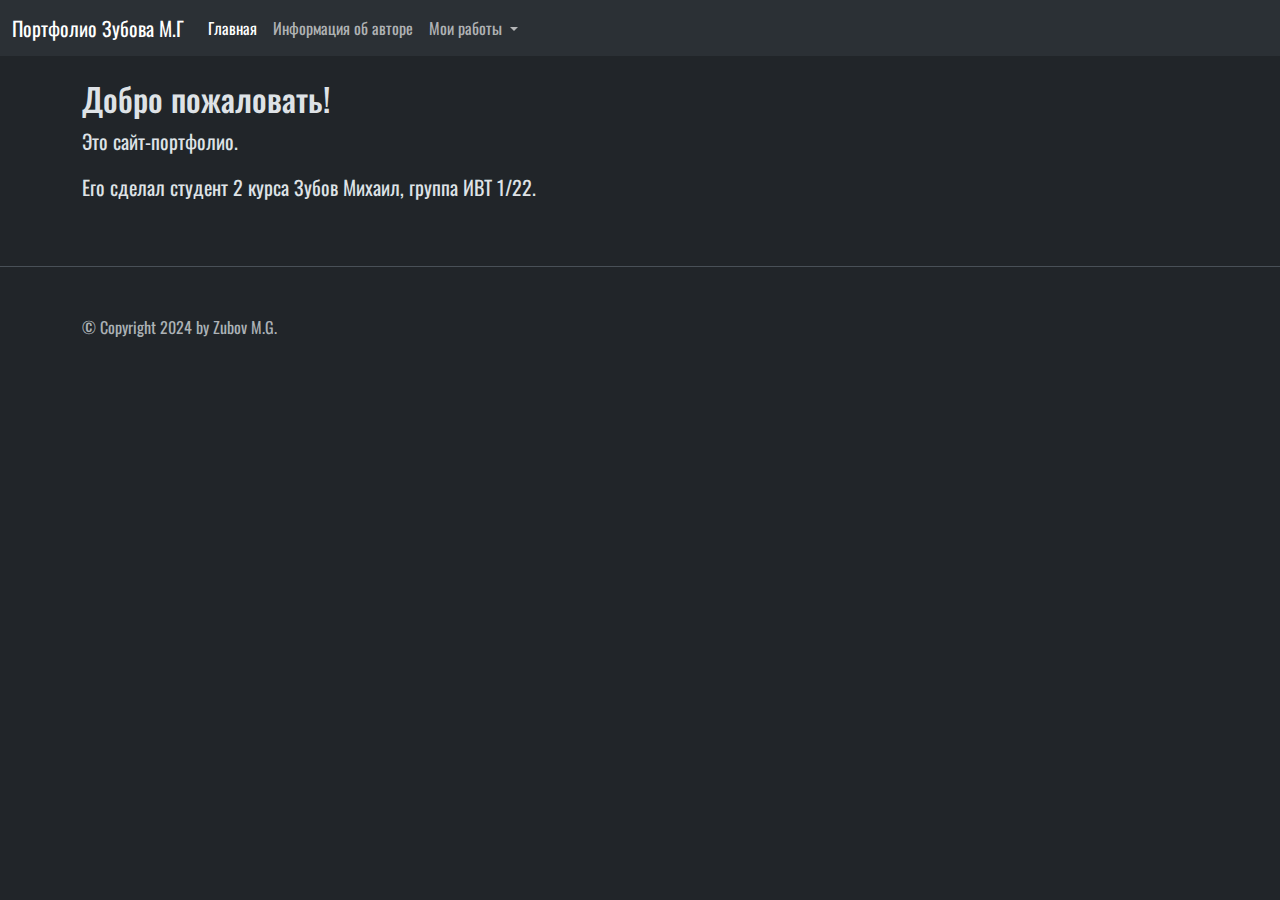
<file: index.html>
<!doctype html>
<html lang="ru">

<head>
  <meta charset="utf-8">
  <meta name="viewport" content="width=device-width, initial-scale=1">
  <meta name="description" content="My Portfolio">
  <meta name="author" content="Zubov M.G">
  <link rel="icon" href="static/img/prikol.ico">

  <title>Портфолио — Зубов М.Г</title>

  <link rel="stylesheet" href="static/css/bootstrap.min.css">
  <link rel="stylesheet" href="static/css/style.css">
  <link rel="preconnect" href="https://fonts.googleapis.com">
  <link rel="preconnect" href="https://fonts.gstatic.com" crossorigin>
  <link href="https://fonts.googleapis.com/css2?family=Oswald&display=swap" rel="stylesheet">
</head>

<body data-bs-theme="dark">
  <nav class="navbar navbar-expand-lg bg-body-tertiary fixed-top">
    <div class="container-fluid">
      <a class="navbar-brand" href="#">Портфолио Зубова М.Г</a>
      <button class="navbar-toggler" type="button" data-bs-toggle="collapse" data-bs-target="#navbarSupportedContent" aria-controls="navbarSupportedContent" aria-expanded="false" aria-label="Переключатель навигации">
        <span class="navbar-toggler-icon"></span>
      </button>
      <div class="collapse navbar-collapse" id="navbarSupportedContent">
        <ul class="navbar-nav me-auto mb-2 mb-lg-0">
          <li class="nav-item">
            <a class="nav-link active" aria-current="page" href="./">Главная</a>
          </li>
          <li class="nav-item">
            <a class="nav-link" href="info/">Информация об авторе</a>
          </li>
          <li class="nav-item dropdown">
            <a class="nav-link dropdown-toggle" href="#" role="button" data-bs-toggle="dropdown" aria-expanded="false">
              Мои работы
            </a>
            <ul class="dropdown-menu">
              <li><a class="dropdown-item" href="portfolio-po-kp/">КП</a></li>
              <li><a class="dropdown-item" href="programmirovanie-5-sem/">Прог 5 сем</a></li>
              <li><a class="dropdown-item" href="#">Что-то еще здесь</a></li>
            </ul>
          </li>
        </ul>
      </div>
    </div>
  </nav>
  <header ></header>
  <main class="page-header">
    <div class="container overflow-hidden"> 
      <div class="row">
        <div class="fs-5 col-md-6">
          
<!-- BLOG POST -->
<div>
  <h2>Добро пожаловать!</h2>
  <p>Это сайт-портфолио.</p>
<p>Его сделал студент 2 курса Зубов Михаил, группа ИВТ 1/22.</p>

</div>
<!-- END BLOG POST -->

</div>
<!-- END MAIN BODY -->

        </div>
      </div>
    </div>     
  </main>
  <footer class="pt-5 my-5 text-muted border-top">
    <div class="container">
      &copy; Copyright 2024 by Zubov M.G.
    </div>

  </footer>

  <script src="static/js/bootstrap.bundle.min.js"></script>
  <script src="static/js/bootstrap.esm.min.js"></script>

</body>
</file>
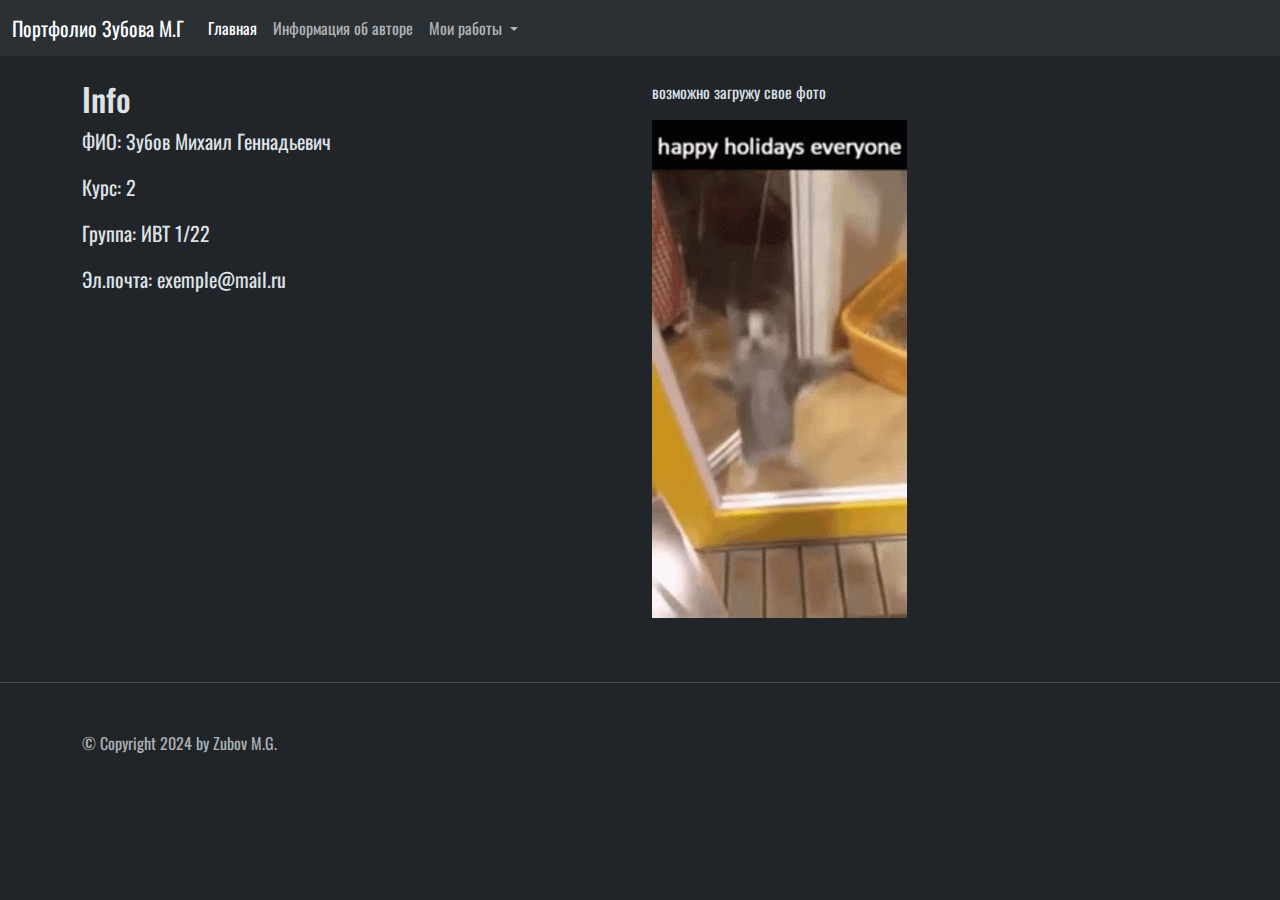
<file: info/index.html>
<!doctype html>
<html lang="ru">

<head>
  <meta charset="utf-8">
  <meta name="viewport" content="width=device-width, initial-scale=1">
  <meta name="description" content="My Portfolio">
  <meta name="author" content="Zubov M.G">
  <link rel="icon" href="../static/img/prikol.ico">

  <title>Портфолио — Зубов М.Г</title>

  <link rel="stylesheet" href="../static/css/bootstrap.min.css">
  <link rel="stylesheet" href="../static/css/style.css">
  <link rel="preconnect" href="https://fonts.googleapis.com">
  <link rel="preconnect" href="https://fonts.gstatic.com" crossorigin>
  <link href="https://fonts.googleapis.com/css2?family=Oswald&display=swap" rel="stylesheet">
</head>

<body data-bs-theme="dark">
  <nav class="navbar navbar-expand-lg bg-body-tertiary fixed-top">
    <div class="container-fluid">
      <a class="navbar-brand" href="#">Портфолио Зубова М.Г</a>
      <button class="navbar-toggler" type="button" data-bs-toggle="collapse" data-bs-target="#navbarSupportedContent" aria-controls="navbarSupportedContent" aria-expanded="false" aria-label="Переключатель навигации">
        <span class="navbar-toggler-icon"></span>
      </button>
      <div class="collapse navbar-collapse" id="navbarSupportedContent">
        <ul class="navbar-nav me-auto mb-2 mb-lg-0">
          <li class="nav-item">
            <a class="nav-link active" aria-current="page" href="../">Главная</a>
          </li>
          <li class="nav-item">
            <a class="nav-link" href="./">Информация об авторе</a>
          </li>
          <li class="nav-item dropdown">
            <a class="nav-link dropdown-toggle" href="#" role="button" data-bs-toggle="dropdown" aria-expanded="false">
              Мои работы
            </a>
            <ul class="dropdown-menu">
              <li><a class="dropdown-item" href="../portfolio-po-kp/">КП</a></li>
              <li><a class="dropdown-item" href="../programmirovanie-5-sem/">Прог 5 сем</a></li>
              <li><a class="dropdown-item" href="#">Что-то еще здесь</a></li>
            </ul>
          </li>
        </ul>
      </div>
    </div>
  </nav>
  <header ></header>
  <main class="page-header">
    <div class="container overflow-hidden"> 
      <div class="row">
        <div class="fs-5 col-md-6">
          
<!-- BLOG POST -->
<div>
  <h2>Info</h2>
  <p>ФИО: Зубов Михаил Геннадьевич</p>
<p>Курс: 2</p>
<p>Группа: ИВТ 1/22</p>
<p>Эл.почта: exemple@mail.ru</p>

</div>
<!-- END BLOG POST -->

</div>
<!-- END MAIN BODY -->

<!-- SIDEBAR -->
<aside class="col-md-4">
  <p>возможно загружу свое фото</p>
<p><img src="random.gif" alt="alt text"></p>

</aside>
<!-- END SIDEBAR -->

        </div>
      </div>
    </div>     
  </main>
  <footer class="pt-5 my-5 text-muted border-top">
    <div class="container">
      &copy; Copyright 2024 by Zubov M.G.
    </div>

  </footer>

  <script src="../static/js/bootstrap.bundle.min.js"></script>
  <script src="../static/js/bootstrap.esm.min.js"></script>

</body>
</file>
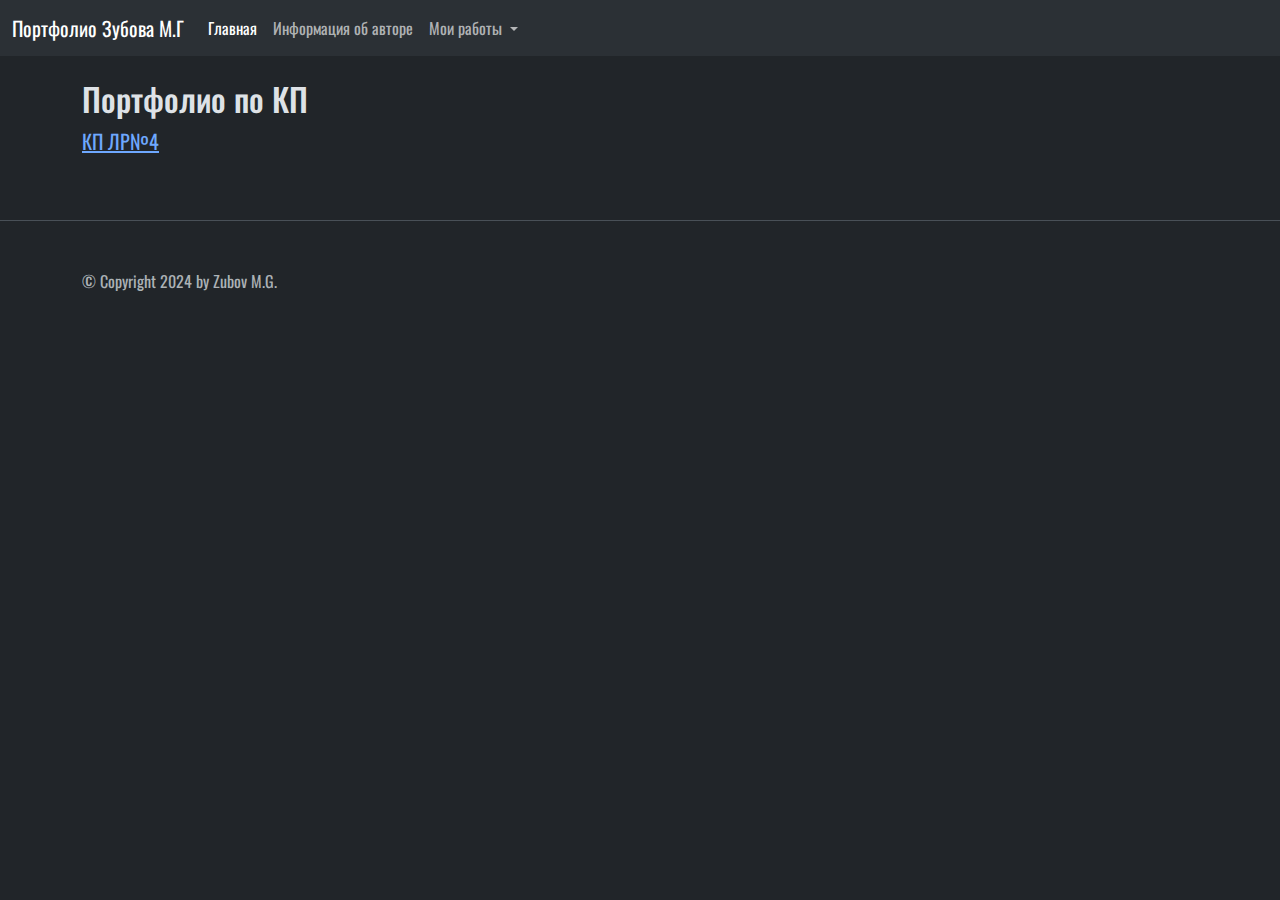
<file: portfolio-po-kp/index.html>
<!doctype html>
<html lang="ru">

<head>
  <meta charset="utf-8">
  <meta name="viewport" content="width=device-width, initial-scale=1">
  <meta name="description" content="My Portfolio">
  <meta name="author" content="Zubov M.G">
  <link rel="icon" href="../static/img/prikol.ico">

  <title>Портфолио — Зубов М.Г</title>

  <link rel="stylesheet" href="../static/css/bootstrap.min.css">
  <link rel="stylesheet" href="../static/css/style.css">
  <link rel="preconnect" href="https://fonts.googleapis.com">
  <link rel="preconnect" href="https://fonts.gstatic.com" crossorigin>
  <link href="https://fonts.googleapis.com/css2?family=Oswald&display=swap" rel="stylesheet">
</head>

<body data-bs-theme="dark">
  <nav class="navbar navbar-expand-lg bg-body-tertiary fixed-top">
    <div class="container-fluid">
      <a class="navbar-brand" href="#">Портфолио Зубова М.Г</a>
      <button class="navbar-toggler" type="button" data-bs-toggle="collapse" data-bs-target="#navbarSupportedContent" aria-controls="navbarSupportedContent" aria-expanded="false" aria-label="Переключатель навигации">
        <span class="navbar-toggler-icon"></span>
      </button>
      <div class="collapse navbar-collapse" id="navbarSupportedContent">
        <ul class="navbar-nav me-auto mb-2 mb-lg-0">
          <li class="nav-item">
            <a class="nav-link active" aria-current="page" href="../">Главная</a>
          </li>
          <li class="nav-item">
            <a class="nav-link" href="../info/">Информация об авторе</a>
          </li>
          <li class="nav-item dropdown">
            <a class="nav-link dropdown-toggle" href="#" role="button" data-bs-toggle="dropdown" aria-expanded="false">
              Мои работы
            </a>
            <ul class="dropdown-menu">
              <li><a class="dropdown-item" href="./">КП</a></li>
              <li><a class="dropdown-item" href="../programmirovanie-5-sem/">Прог 5 сем</a></li>
              <li><a class="dropdown-item" href="#">Что-то еще здесь</a></li>
            </ul>
          </li>
        </ul>
      </div>
    </div>
  </nav>
  <header ></header>
  <main class="page-header">
    <div class="container overflow-hidden"> 
      <div class="row">
        <div class="fs-5 col-md-6">
          
<!-- BLOG POST -->
<div>
  <h2>Портфолио по КП</h2>
  <p><a href="https://docs.google.com/presentation/d/1kfD42DhwukgIQ-IHJQSQ1QLdSmGS6jdj/edit?usp=drive_link&amp;ouid=115533505290987753599&amp;rtpof=true&amp;sd=true">КП ЛР№4</a></p>

</div>
<!-- END BLOG POST -->

</div>
<!-- END MAIN BODY -->

        </div>
      </div>
    </div>     
  </main>
  <footer class="pt-5 my-5 text-muted border-top">
    <div class="container">
      &copy; Copyright 2024 by Zubov M.G.
    </div>

  </footer>

  <script src="../static/js/bootstrap.bundle.min.js"></script>
  <script src="../static/js/bootstrap.esm.min.js"></script>

</body>
</file>
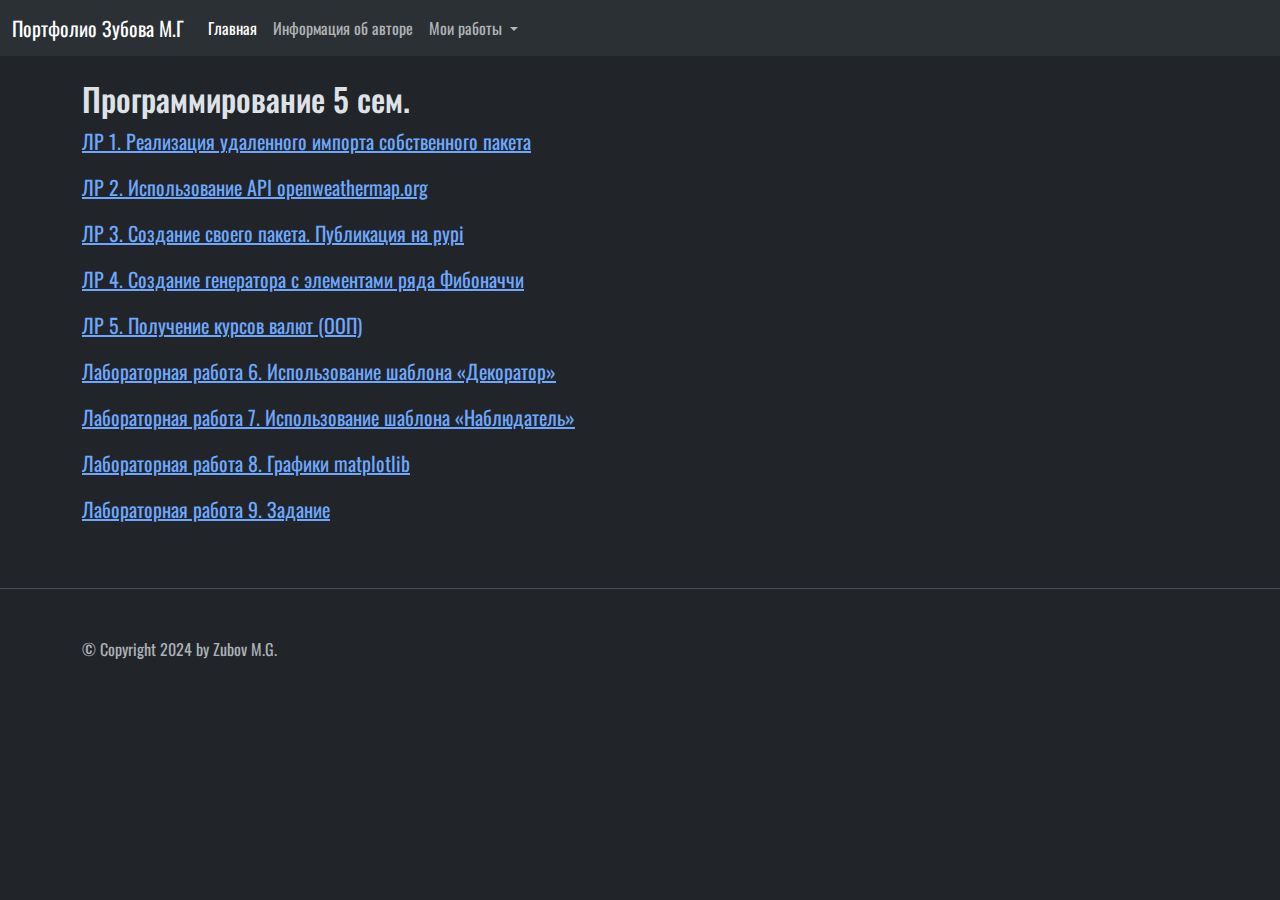
<file: programmirovanie-5-sem/index.html>
<!doctype html>
<html lang="ru">

<head>
  <meta charset="utf-8">
  <meta name="viewport" content="width=device-width, initial-scale=1">
  <meta name="description" content="My Portfolio">
  <meta name="author" content="Zubov M.G">
  <link rel="icon" href="../static/img/prikol.ico">

  <title>Портфолио — Зубов М.Г</title>

  <link rel="stylesheet" href="../static/css/bootstrap.min.css">
  <link rel="stylesheet" href="../static/css/style.css">
  <link rel="preconnect" href="https://fonts.googleapis.com">
  <link rel="preconnect" href="https://fonts.gstatic.com" crossorigin>
  <link href="https://fonts.googleapis.com/css2?family=Oswald&display=swap" rel="stylesheet">
</head>

<body data-bs-theme="dark">
  <nav class="navbar navbar-expand-lg bg-body-tertiary fixed-top">
    <div class="container-fluid">
      <a class="navbar-brand" href="#">Портфолио Зубова М.Г</a>
      <button class="navbar-toggler" type="button" data-bs-toggle="collapse" data-bs-target="#navbarSupportedContent" aria-controls="navbarSupportedContent" aria-expanded="false" aria-label="Переключатель навигации">
        <span class="navbar-toggler-icon"></span>
      </button>
      <div class="collapse navbar-collapse" id="navbarSupportedContent">
        <ul class="navbar-nav me-auto mb-2 mb-lg-0">
          <li class="nav-item">
            <a class="nav-link active" aria-current="page" href="../">Главная</a>
          </li>
          <li class="nav-item">
            <a class="nav-link" href="../info/">Информация об авторе</a>
          </li>
          <li class="nav-item dropdown">
            <a class="nav-link dropdown-toggle" href="#" role="button" data-bs-toggle="dropdown" aria-expanded="false">
              Мои работы
            </a>
            <ul class="dropdown-menu">
              <li><a class="dropdown-item" href="../portfolio-po-kp/">КП</a></li>
              <li><a class="dropdown-item" href="./">Прог 5 сем</a></li>
              <li><a class="dropdown-item" href="#">Что-то еще здесь</a></li>
            </ul>
          </li>
        </ul>
      </div>
    </div>
  </nav>
  <header ></header>
  <main class="page-header">
    <div class="container overflow-hidden"> 
      <div class="row">
        <div class="fs-5 col-md-6">
          
<!-- BLOG POST -->
<div>
  <h2>Программирование 5 сем.</h2>
  <p><a href="https://github.com/mzg2022/LR1">ЛР 1. Реализация удаленного импорта собственного пакета</a></p>
<p><a href="https://github.com/mzg2022/LR2">ЛР 2. Использование API openweathermap.org</a></p>
<p><a href="https://test.pypi.org/project/LR-3-by-Zubov-Mikhail/">ЛР 3. Создание своего пакета. Публикация на pypi</a></p>
<p><a href="https://github.com/mzg2022/LR4">ЛР 4. Создание генератора с элементами ряда Фибоначчи</a></p>
<p><a href="https://github.com/mzg2022/LR5">ЛР 5. Получение курсов валют (ООП)</a></p>
<p><a href="https://github.com/mzg2022/LR6">Лабораторная работа 6. Использование шаблона «Декоратор»</a></p>
<p><a href="https://github.com/mzg2022/LR7">Лабораторная работа 7. Использование шаблона «Наблюдатель»</a></p>
<p><a href="https://colab.research.google.com/drive/1HRKuqMR4wxg8bAVopZCSYAkfSKq-IoON?usp=sharing">Лабораторная работа 8. Графики matplotlib</a></p>
<p><a href="https://github.com/mzg2022/LR9">Лабораторная работа 9. Задание</a></p>

</div>
<!-- END BLOG POST -->

</div>
<!-- END MAIN BODY -->

        </div>
      </div>
    </div>     
  </main>
  <footer class="pt-5 my-5 text-muted border-top">
    <div class="container">
      &copy; Copyright 2024 by Zubov M.G.
    </div>

  </footer>

  <script src="../static/js/bootstrap.bundle.min.js"></script>
  <script src="../static/js/bootstrap.esm.min.js"></script>

</body>
</file>
<file: static/css/style.css>
body {
  padding-bottom: 20px;
  font-family: "Oswald", sans-serif;
  font-optical-sizing: auto;
  font-weight: 400;
  font-style: normal;   
}

.navbar {
  margin-bottom: 20px;
}

.bd-placeholder-img {
  font-size: 1.125rem;
  text-anchor: middle;
  -webkit-user-select: none;
  -moz-user-select: none;
  user-select: none;
}

@media (min-width: 768px) {
  .bd-placeholder-img-lg {
    font-size: 3.5rem;
  }
}

.b-example-divider {
  height: 3rem;
  background-color: rgba(0, 0, 0, .1);
  border: solid rgba(0, 0, 0, .15);
  border-width: 1px 0;
  box-shadow: inset 0 .5em 1.5em rgba(0, 0, 0, .1), inset 0 .125em .5em rgba(0, 0, 0, .15);
}

.b-example-vr {
  flex-shrink: 0;
  width: 1.5rem;
  height: 100vh;
}

.bi {
  vertical-align: -.125em;
  fill: currentColor;
}

.nav-scroller {
  position: relative;
  z-index: 2;
  height: 2.75rem;
  overflow-y: hidden;
}

.nav-scroller .nav {
  display: flex;
  flex-wrap: nowrap;
  padding-bottom: 1rem;
  margin-top: -1px;
  overflow-x: auto;
  text-align: center;
  white-space: nowrap;
  -webkit-overflow-scrolling: touch;
}

.page-header{
  margin-top: 5rem;
}
</file>
